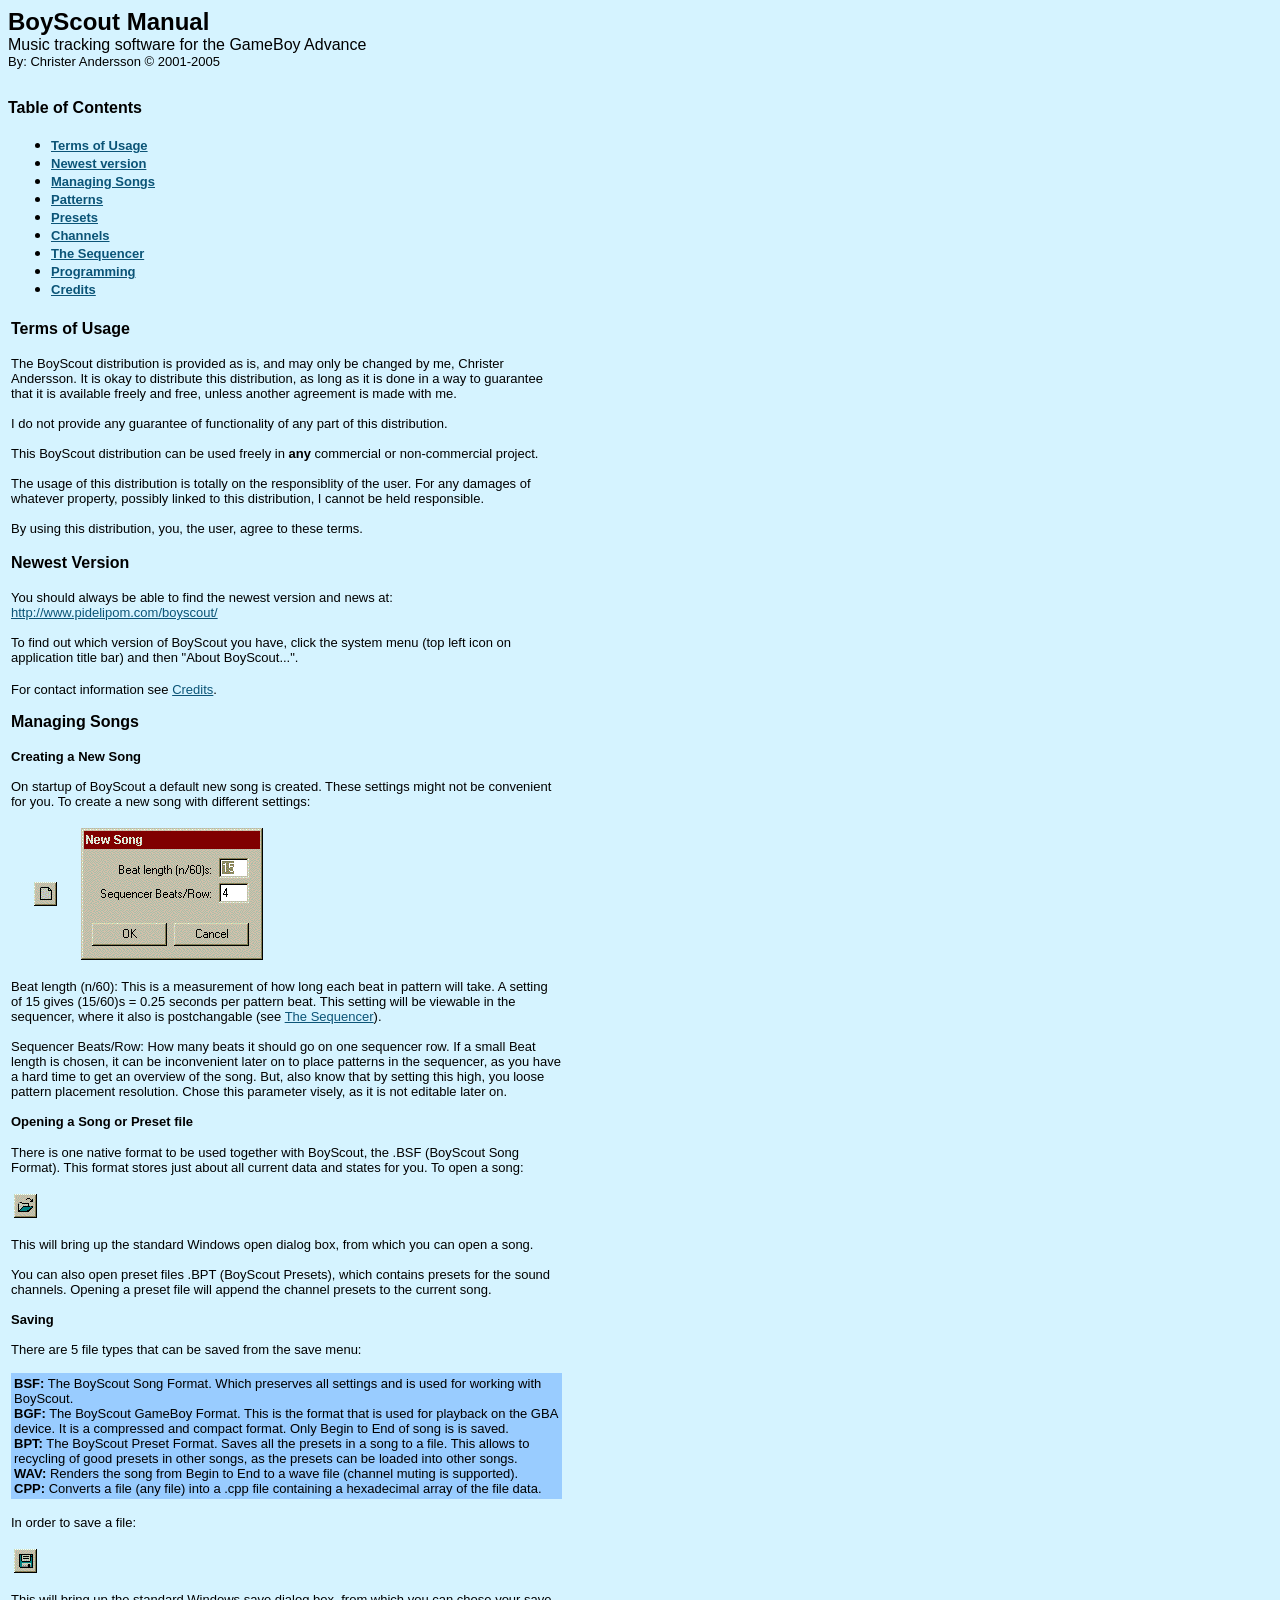
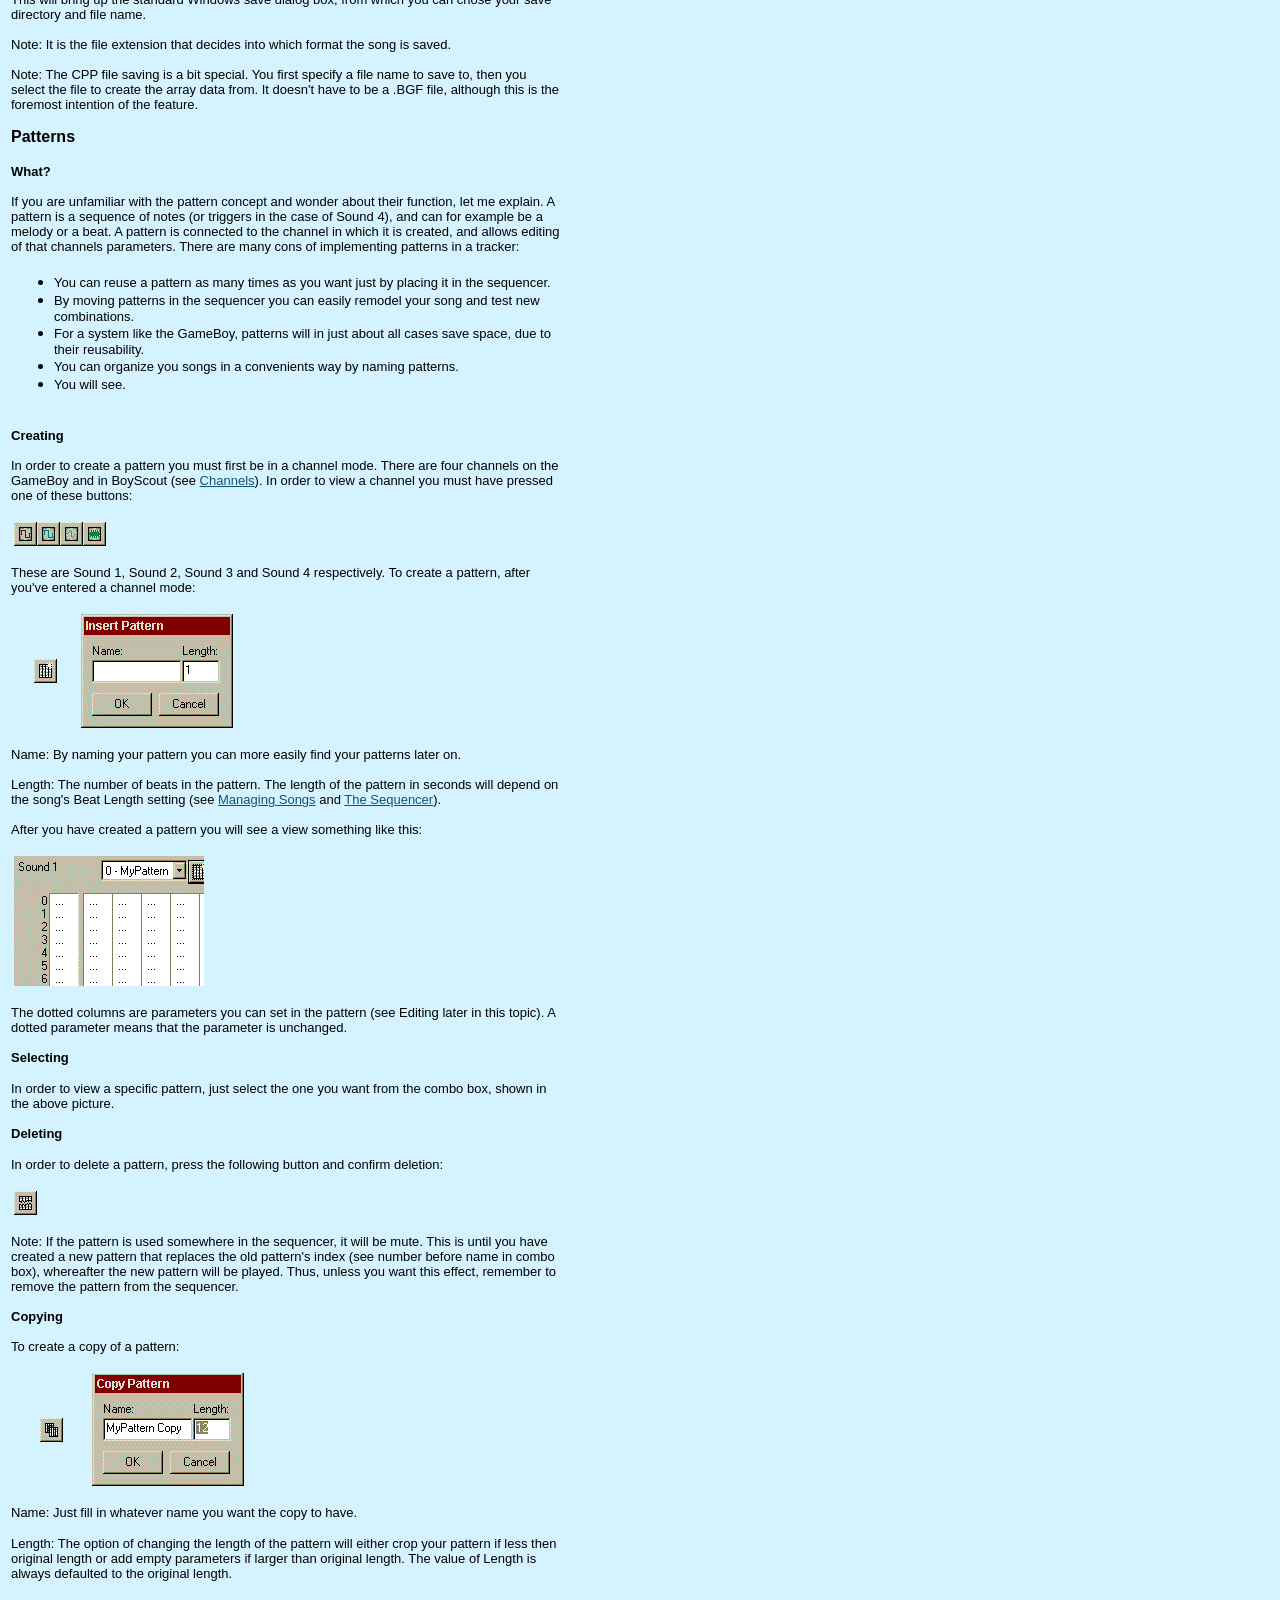
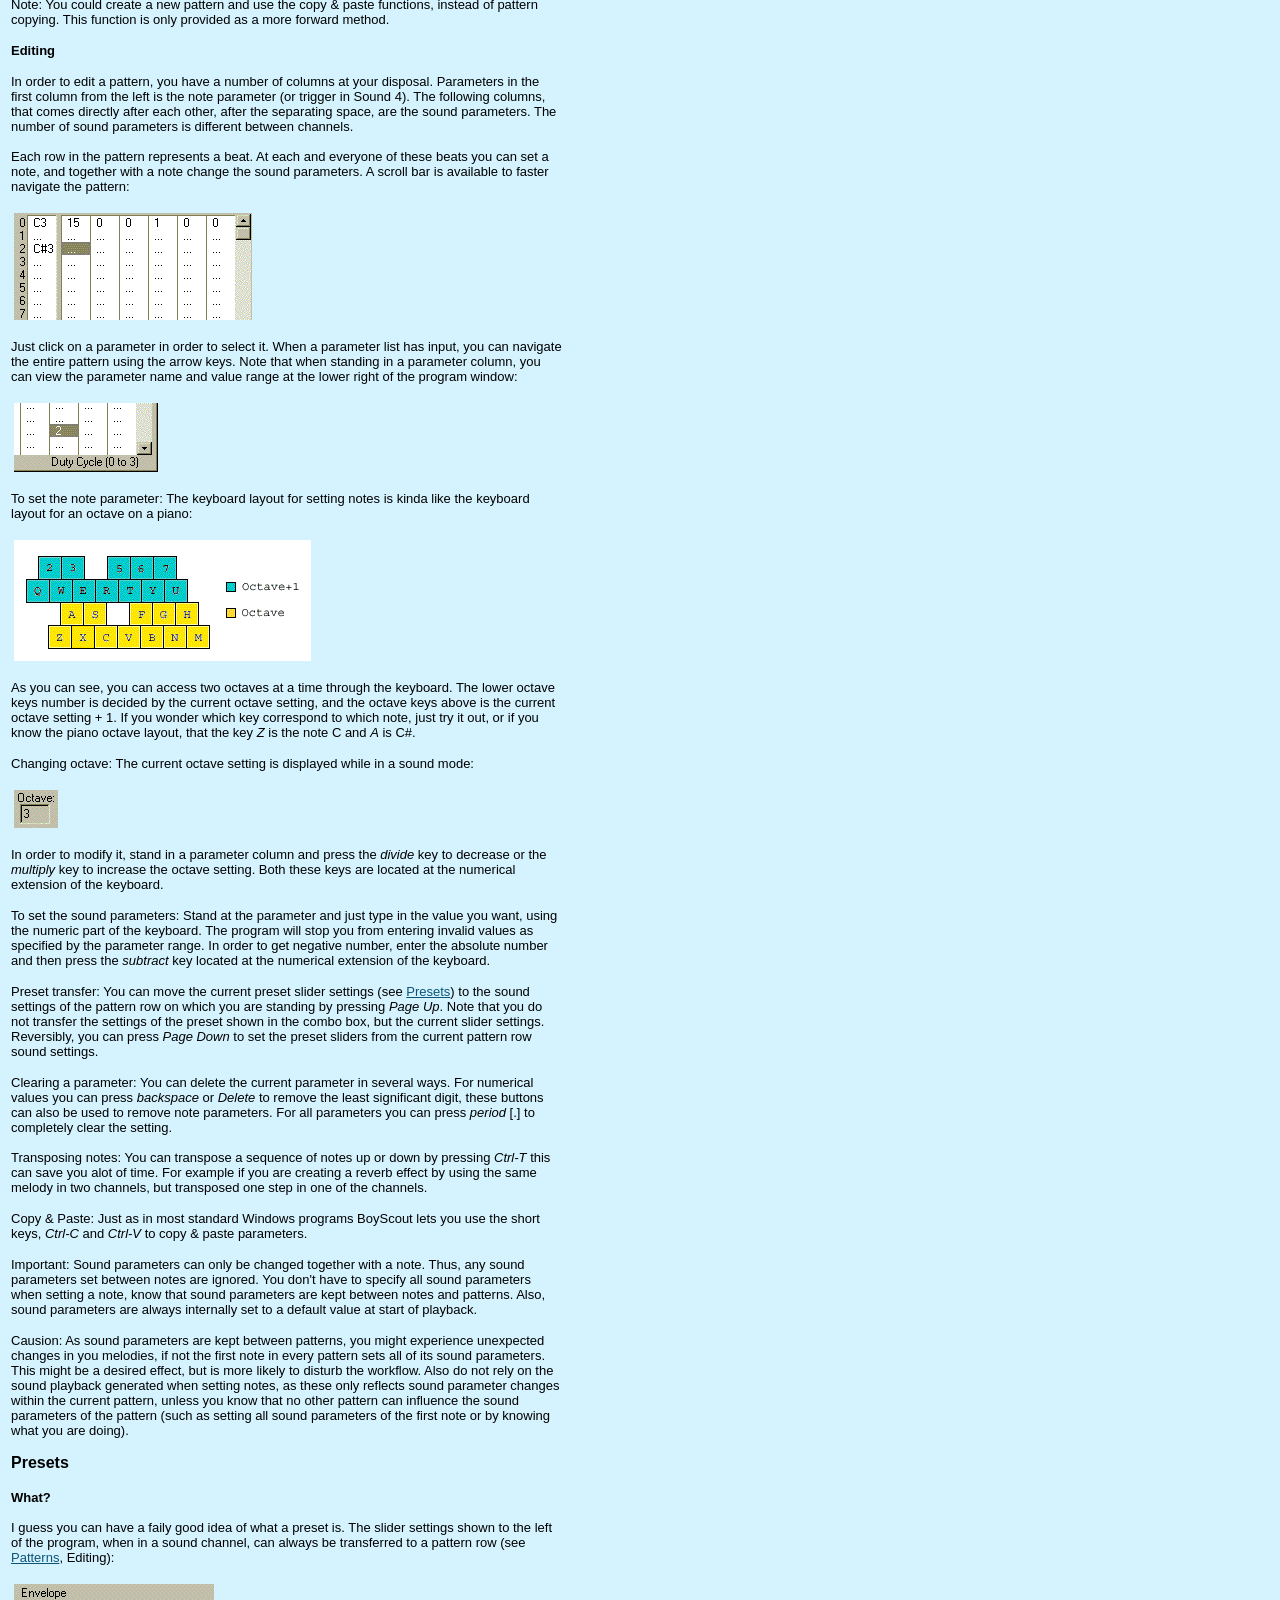
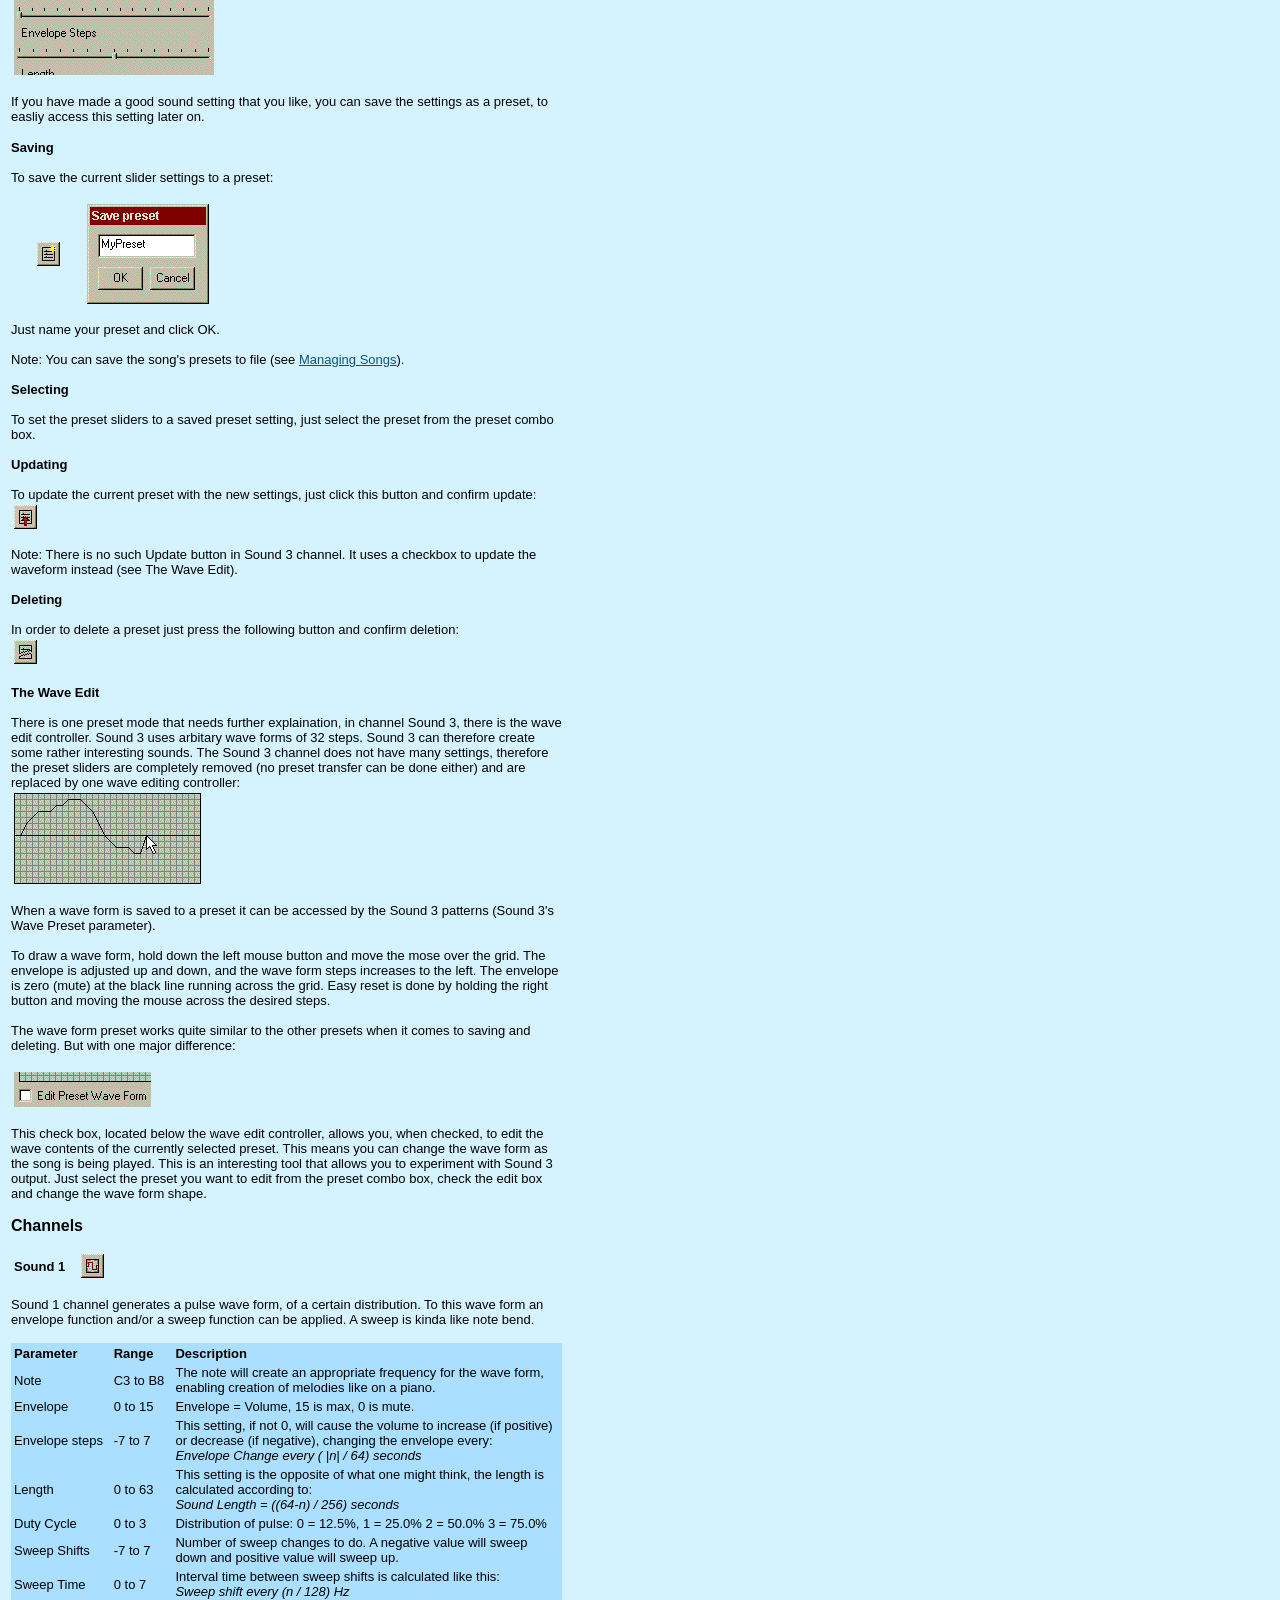
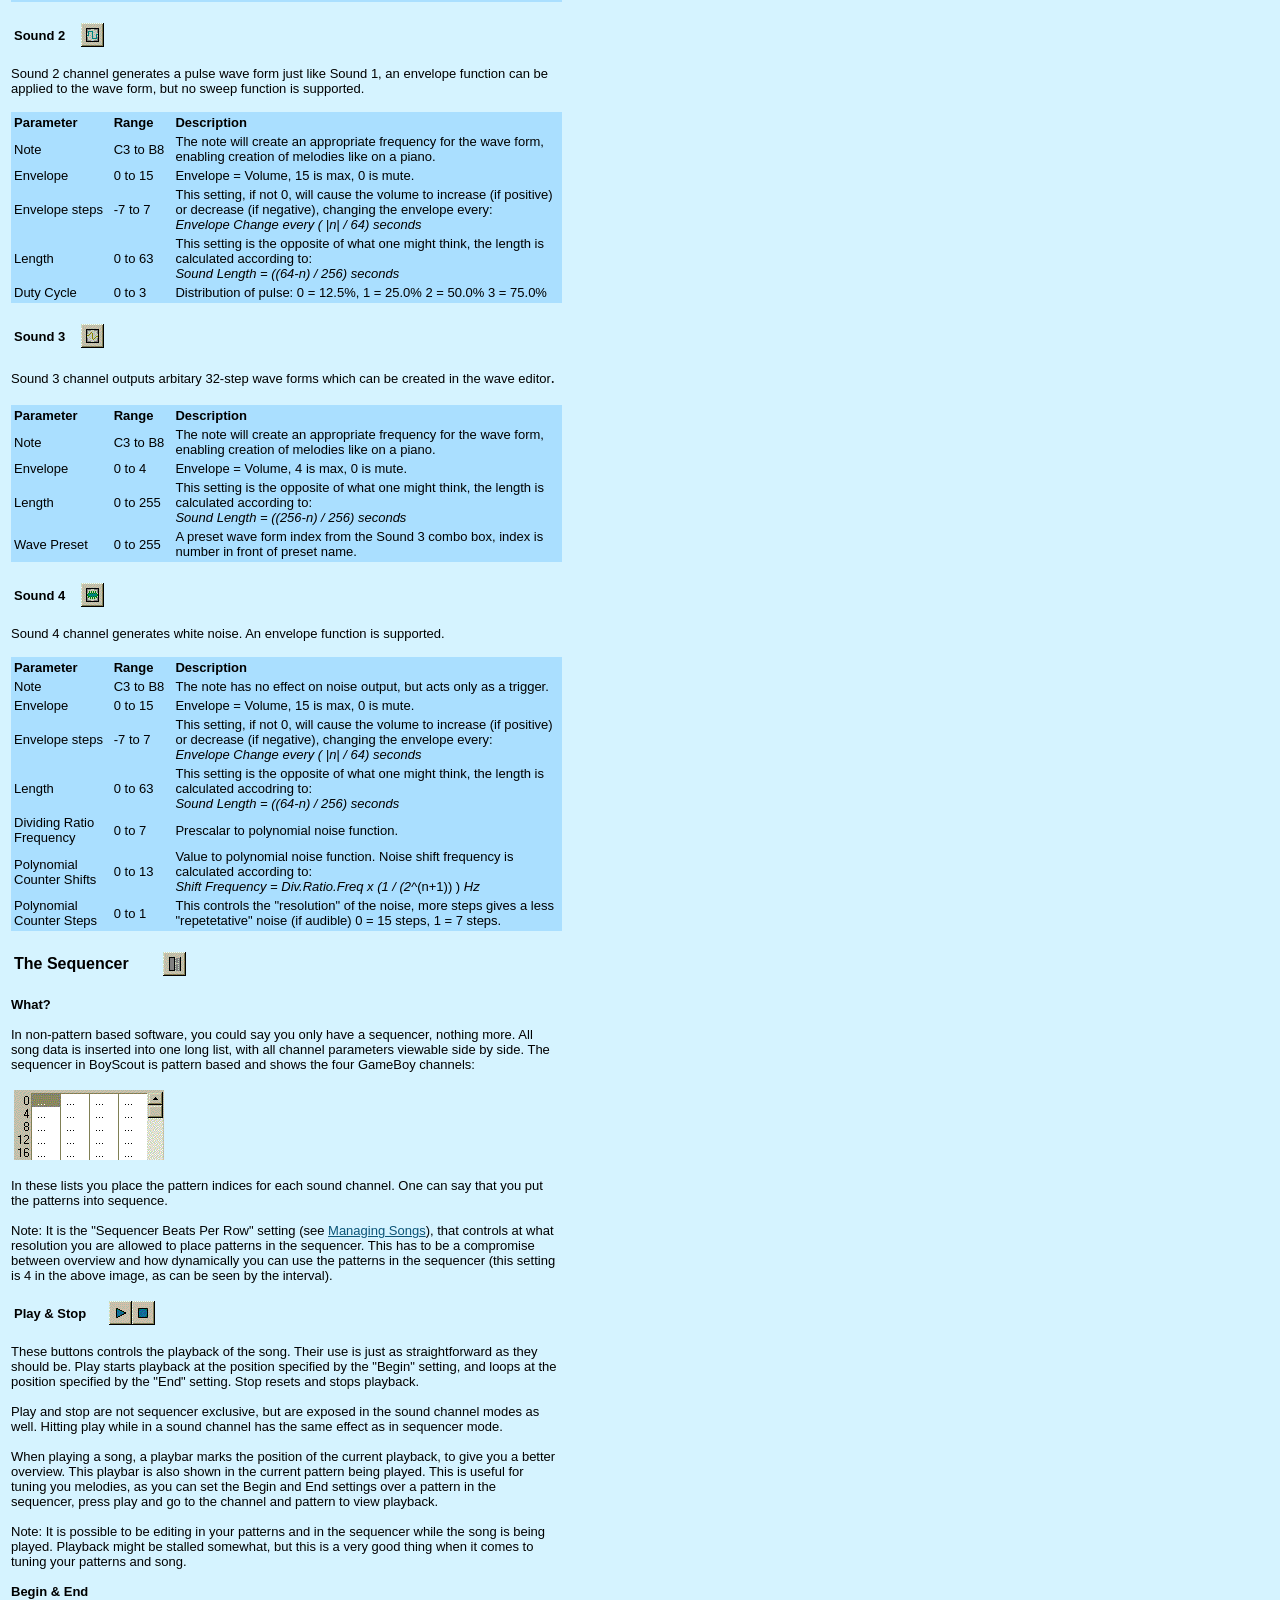
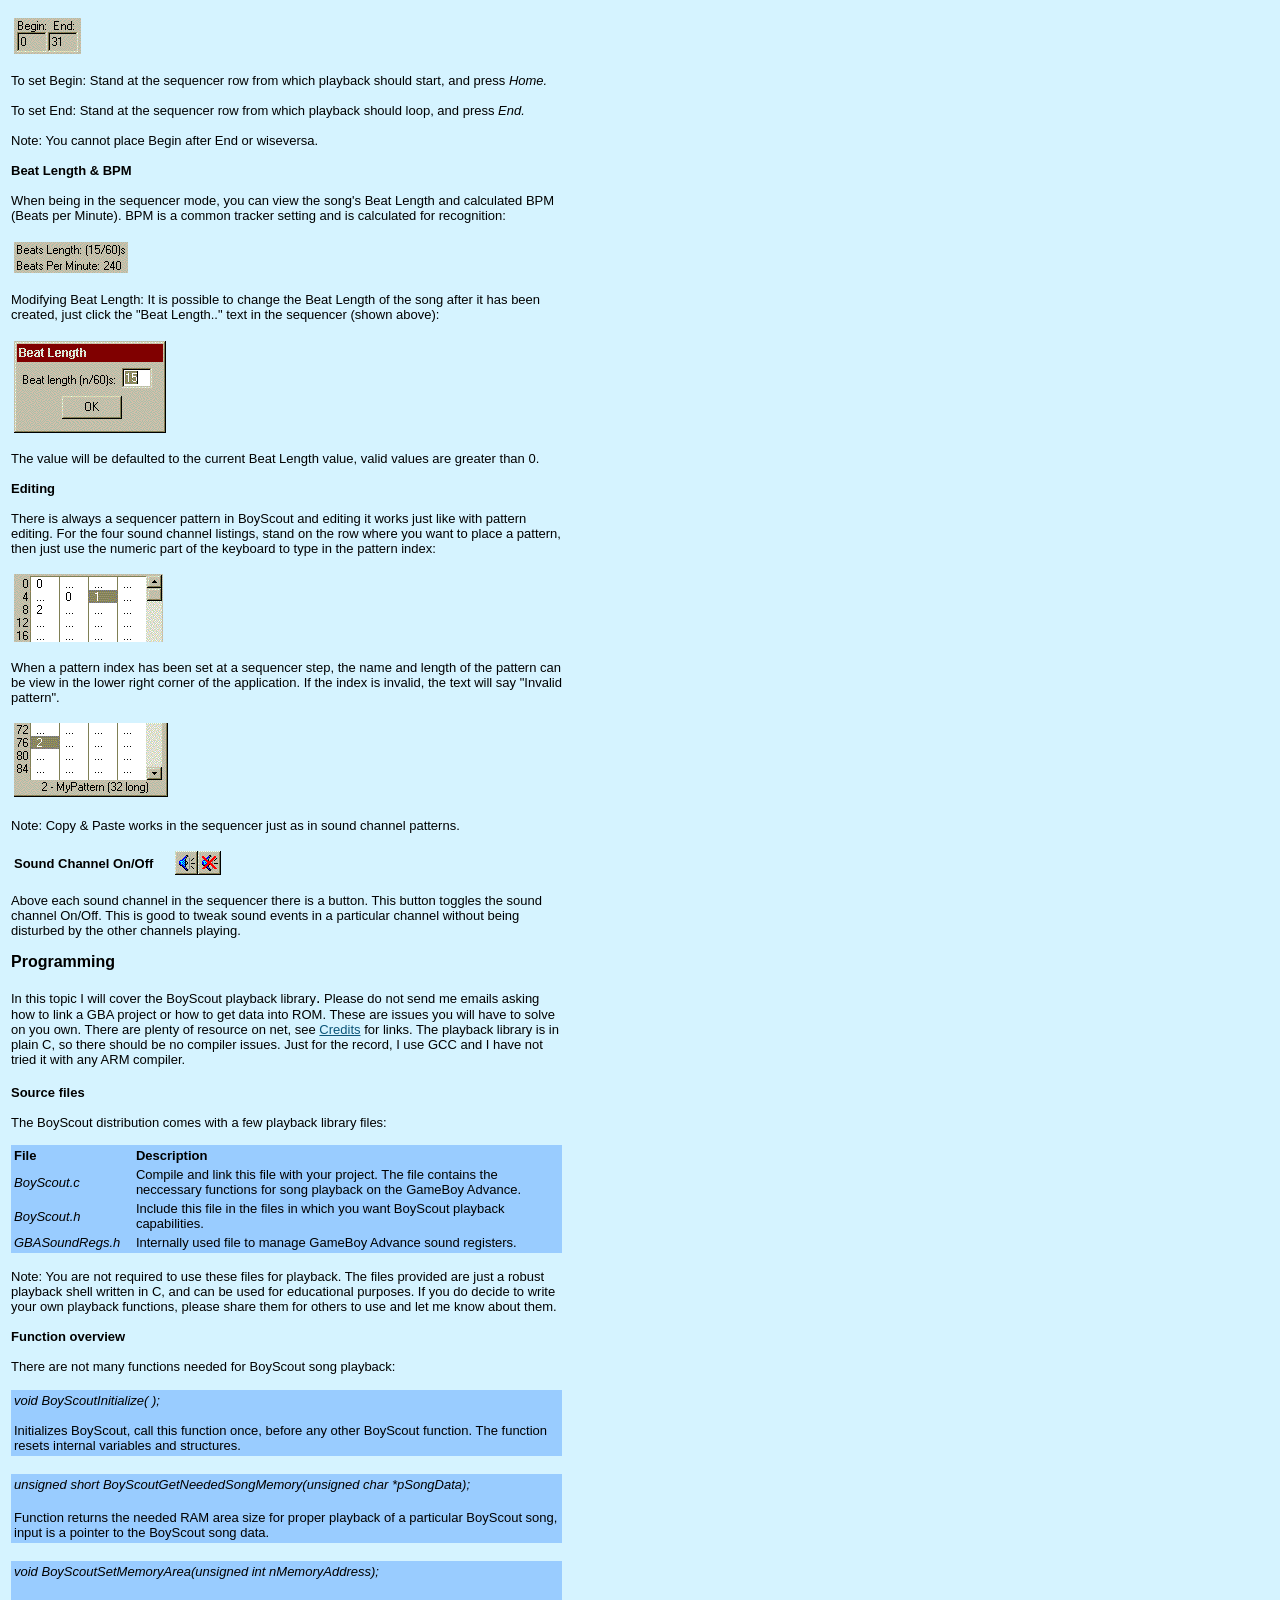
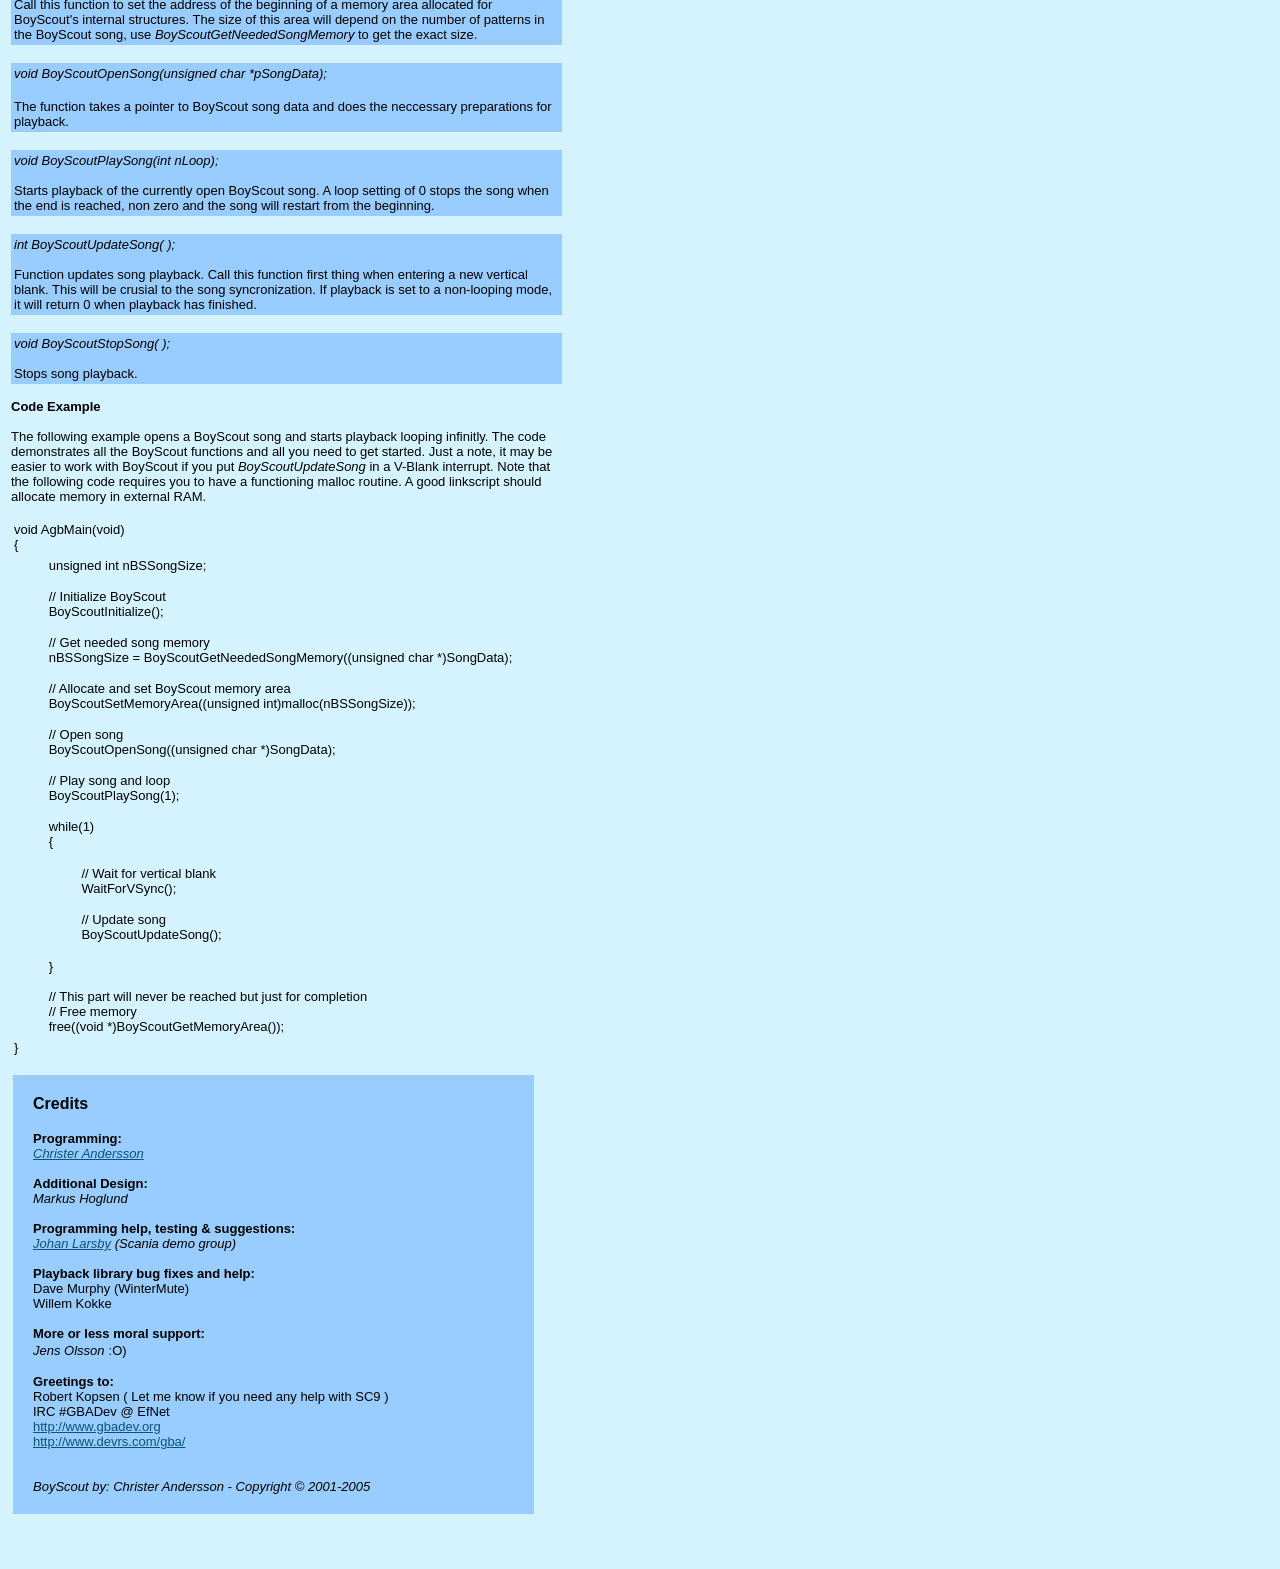
<file: DevTools/BoyScout100/Manual/Manual.htm>
<html>
<head>
<title>BoyScout Manual</title>
<meta http-equiv="Content-Type" content="text/html; charset=iso-8859-1">
</head>

<body bgcolor="#D5F3FF" text="#000000" link="#0B5477" vlink="#397CAE" alink="#0B76B7">
<div align="left"> 
  <p><font face="Arial, Helvetica, sans-serif" size="5"><b>BoyScout Manual</b></font><font face="Arial, Helvetica, sans-serif"><br>
    <font size="3">Music tracking software for the GameBoy Advance</font></font><br>
    <font face="Arial, Helvetica, sans-serif" size="2">By: Christer Andersson 
    &copy; 2001-2005<br>
    <br>
    <br>
    <b><font size="3">Table of Contents<br>
    </font></b></font></p>
  <table width="300" border="0">
    <tr> 
      <td> 
        <ul>
          <li><b><font face="Arial, Helvetica, sans-serif" size="2"><a href="#Terms">Terms 
            of Usage</a></font></b></li>
          <li><font face="Arial, Helvetica, sans-serif" size="2"><b><a href="#Newest">Newest 
            version</a></b></font></li>
          <li><b><font face="Arial, Helvetica, sans-serif" size="2"><a href="#Managing">Managing 
            Songs</a></font></b></li>
          <li><b><font face="Arial, Helvetica, sans-serif" size="2"><a href="#Patterns">Patterns</a></font></b></li>
          <li><b><font face="Arial, Helvetica, sans-serif" size="2"><a href="#Presets">Presets</a></font></b></li>
          <li><b><font face="Arial, Helvetica, sans-serif" size="2"><a href="#Channels">Channels</a></font></b></li>
          <li><b><font face="Arial, Helvetica, sans-serif" size="2"><a href="#Sequencer">The 
            Sequencer</a></font></b></li>
          <li><b><font face="Arial, Helvetica, sans-serif" size="2"><a href="#Programming">Programming</a></font></b></li>
          <li><b><font face="Arial, Helvetica, sans-serif" size="2"><a href="#Credits">Credits</a></font></b></li>
        </ul>
      </td>
    </tr>
  </table>
  <table width="557" border="0">
    <tr>
      <td> 
        <p><b><font face="Arial, Helvetica, sans-serif" size="3"><a name="Terms"></a>Terms 
          of Usage<br>
          </font></b><font face="Arial, Helvetica, sans-serif" size="3"><br>
          <font size="2">The BoyScout distribution is provided as is, and may 
          only be changed by me, Christer Andersson</font></font><font face="Arial, Helvetica, sans-serif" size="2">. 
          It is okay to distribute this distribution, as long as it is done in 
          a way to guarantee that it is available freely and free, unless another 
          agreement is made with me.<br>
          <br>
          I do not provide any guarantee of functionality of any part of this 
          distribution.<br>
          <br>
          This BoyScout distribution can be used freely in <strong>any</strong> commercial or non-commercial project.<br>
          <br>
          The usage of this distribution is totally on the responsiblity of the 
          user. For any damages of whatever property, possibly linked to this 
          distribution, I cannot be held responsible.<br>
          <br>
          By using this distribution, you, the user, agree to these terms.<br>
          </font><b><font face="Arial, Helvetica, sans-serif" size="3"><br>
          <a name="Newest"></a>Newest Version<br>
          <br>
          </font></b><font face="Arial, Helvetica, sans-serif" size="2">You should 
          always be able to find the newest version and news at:<br>
          <a href="http://www.pidelipom.com/boyscout/">http://www.pidelipom.com/boyscout/</a></font><b><font face="Arial, Helvetica, sans-serif" size="2"><br>
          <br>
          </font></b><font face="Arial, Helvetica, sans-serif" size="2">To find 
          out which version of BoyScout you have, click the system menu (top left 
          icon on application title bar) and</font><font size="2"><font face="Arial, Helvetica, sans-serif"> 
          then &quot;About BoyScout...&quot;.</font><b><font face="Arial, Helvetica, sans-serif"><br>
          <br>
          </font></b><font face="Arial, Helvetica, sans-serif">For contact information 
          see <a href="#Credits">Credits</a>.</font><b><font face="Arial, Helvetica, sans-serif"> 
          </font></b></font><b><font face="Arial, Helvetica, sans-serif" size="3"><br>
          </font></b><font face="Arial, Helvetica, sans-serif" size="2"><br>
          </font><b><font face="Arial, Helvetica, sans-serif" size="3"><a name="Managing"></a>Managing 
          Songs<br>
          <br>
          <font size="2">Creating a New Song<br>
          <br>
          </font></font></b><font face="Arial, Helvetica, sans-serif" size="2">On 
          startup of BoyScout a default new song is created. These settings might 
          not be convenient for you. To create a new song with different settings:<br>
          </font> </p>
        <table width="100%" border="0">
          <tr> 
            <td> 
              <div align="center"><font face="Arial, Helvetica, sans-serif" size="2"><b><img src="gfx/newbutton.gif" width="23" height="24"></b></font></div>
            </td>
            <td><font face="Arial, Helvetica, sans-serif" size="2"><b><img src="gfx/newsong.gif" width="182" height="132"></b></font></td>
          </tr>
        </table>
        <p><font face="Arial, Helvetica, sans-serif" size="2">Beat length (n/60): 
          This is a measurement of how long each beat in pattern will take. A 
          setting of 15 gives (15/60)s = 0.25 seconds per pattern beat. This setting 
          will be viewable in the sequencer, where it also is postchangable (see 
          <a href="#Sequencer">The Sequencer</a>).</font><b><font face="Arial, Helvetica, sans-serif" size="2"><br>
          <br>
          </font></b><font face="Arial, Helvetica, sans-serif" size="2">Sequencer 
          Beats/Row: How many beats it should go on one sequencer row. If a small 
          Beat length is chosen, it can be inconvenient later on to place patterns 
          in the sequencer, as you have a hard time to get an overview of the 
          song. But, also know that by setting this high, you loose pattern placement 
          resolution. Chose this parameter visely, as it is not editable later 
          on.</font><b><font face="Arial, Helvetica, sans-serif" size="2"> <br>
          <br>
          Opening a Song or Preset file<br>
          </font></b></p>
        <p><font face="Arial, Helvetica, sans-serif" size="2">There is one native 
          format to be used together with BoyScout, the .BSF (BoyScout Song Format). 
          This format stores just about all current data and states for you. To 
          open a song:</font></p>
        <table width="100%" border="0">
          <tr>
            <td><img src="gfx/openbutton.gif" width="23" height="24"></td>
            <td>&nbsp;</td>
          </tr>
        </table>
        <p><font face="Arial, Helvetica, sans-serif" size="2">This will bring 
          up the standard Windows open dialog box, from which you can open a song.<br>
          <br>
          You can also open preset files .BPT (BoyScout Presets), which contains 
          presets for the sound channels. Opening a preset file will append the 
          channel presets to the current song.<br>
          </font><b><font face="Arial, Helvetica, sans-serif" size="2"> <br>
          Saving<br>
          <br>
          </font></b><font face="Arial, Helvetica, sans-serif" size="2">There 
          are 5 file types that can be saved from the save menu:</font></p>
        <table width="100%" bgcolor="#99CCFF">
          <tr>
            <td> 
              <p><font face="Arial, Helvetica, sans-serif" size="2"><b>BSF:</b> 
                The BoyScout Song Format. Which preserves all settings and is 
                used for working with BoyScout.<br>
                <b>BGF:</b> The BoyScout GameBoy Format. This is the format that 
                is used for playback on the GBA device. It is a compressed and 
                compact format. Only Begin to End of song is is saved.<br>
                <b>BPT:</b> The BoyScout Preset Format. Saves all the presets 
                in a song to a file. This allows to recycling of good presets 
                in other songs, as the presets can be loaded into other songs.<br>
                <b>WAV:</b> Renders the song from Begin to End to a wave file 
                (channel muting is supported).<br>
                <b>CPP:</b> Converts a file (any file) into a .cpp file containing 
                a hexadecimal array of the file data.</font></p>
              </td>
          </tr>
        </table>
        <p><font face="Arial, Helvetica, sans-serif" size="2">In order to save 
          a file:<br>
          </font></p>
        <table width="100%" border="0">
          <tr>
            <td><img src="gfx/savebutton.gif" width="23" height="24"></td>
            <td>&nbsp;</td>
          </tr>
        </table>
        <p><font face="Arial, Helvetica, sans-serif" size="3"><font size="2">This 
          will bring up the standard Windows save dialog box, from which you can 
          chose your save directory and file name.<br>
          <br>
          Note: It is the file extension </font> <font size="2">that decides into 
          which format the song is saved.<br>
          <br>
          Note: The CPP file saving is a bit special. You first specify a file 
          name to save to, then you select the file to create the array data from. 
          It doesn't have to be a .BGF file, although this is the foremost intention 
          of the feature.<br>
          </font></font></p>
        <p><b><font face="Arial, Helvetica, sans-serif" size="3"><a name="Patterns"></a>Patterns<br>
          <br>
          <font size="2">What?<br>
          <br>
          </font></font></b><font face="Arial, Helvetica, sans-serif" size="2">If 
          you are unfamiliar with the pattern concept and wonder about their function, 
          let me explain. A pattern is a sequence of notes (or triggers in the 
          case of Sound 4), and can for example be a melody or a beat. A pattern 
          is connected to the channel in which it is created, and allows editing 
          of that channels parameters. There are many cons of implementing patterns 
          in a tracker:<br>
          </font></p>
        <table width="100%" border="0">
          <tr> 
            <td> 
              <ul>
                <li><font face="Arial, Helvetica, sans-serif" size="2">You can 
                  reuse a pattern as many times as you want just by placing it 
                  in the sequencer.</font></li>
                <li><font face="Arial, Helvetica, sans-serif" size="2">By moving 
                  patterns in the sequencer you can easily remodel your song and 
                  test new combinations.</font></li>
                <li><font face="Arial, Helvetica, sans-serif" size="2">For a system 
                  like the GameBoy, patterns will in just about all cases save 
                  space, due to their reusability.</font></li>
                <li><font face="Arial, Helvetica, sans-serif" size="2">You can 
                  organize you songs in a convenients way by naming patterns.</font></li>
                <li><font face="Arial, Helvetica, sans-serif" size="2">You will 
                  see.</font></li>
              </ul>
            </td>
          </tr>
        </table>
        <p><b><font face="Arial, Helvetica, sans-serif" size="2">Creating<br>
          <br>
          </font></b><font face="Arial, Helvetica, sans-serif" size="2">In order 
          to create a pattern you must first be in a channel mode. There are four 
          channels on the GameBoy and in BoyScout (see <a href="#Channels">Channels</a>). 
          In order to view a channel you must have pressed one of these buttons:</font></p>
        <table width="100%" border="0">
          <tr>
            <td><img src="gfx/snd1button.gif" width="23" height="24"><img src="gfx/snd2button.gif" width="23" height="24"><img src="gfx/snd3button.gif" width="23" height="24"><img src="gfx/snd4button.gif" width="23" height="24"></td>
          </tr>
        </table>
        <p><font face="Arial, Helvetica, sans-serif" size="3"><font size="2">These 
          are Sound 1, Sound 2, Sound 3 and Sound 4 respectively. To create a 
          pattern, after you've entered a channel mode</font><font size="2">:</font></font></p>
        <table width="100%" border="0">
          <tr>
            <td width="12%">
              <div align="center"><img src="gfx/newpatternbutton.gif" width="23" height="24"></div>
            </td>
            <td width="88%"><img src="gfx/insertpattern.gif" width="152" height="114"></td>
          </tr>
        </table>
        <p><font face="Arial, Helvetica, sans-serif" size="2">Name: By naming 
          your pattern you can more easily find your patterns later on.<br>
          <br>
          Length: The number of beats in the pattern. The length of the pattern 
          in seconds will depend on the song's Beat Length setting (see <a href="#Managing">Managing 
          Songs</a> and <a href="#Sequencer">The Sequencer</a>).</font><b><font face="Arial, Helvetica, sans-serif" size="2"><br>
          <br>
          </font></b><font face="Arial, Helvetica, sans-serif" size="2">After 
          you have created a pattern you will see a view something like this:<br>
          </font></p>
        <table width="100%" border="0">
          <tr>
            <td><img src="gfx/newpatternview.gif" width="190" height="130"></td>
          </tr>
        </table>
        <p><font face="Arial, Helvetica, sans-serif" size="2">The dotted columns 
          are parameters you can set in the pattern (see Editing later in this 
          topic). A dotted parameter means that the parameter is unchanged.</font><b><font face="Arial, Helvetica, sans-serif" size="2"><br>
          <br>
          Selecting<br>
          </font></b></p>
        <p><font face="Arial, Helvetica, sans-serif" size="2">In order to view 
          a specific pattern, just select the one you want from the combo box, 
          shown in the above picture.<br>
          </font><b><font face="Arial, Helvetica, sans-serif" size="2"><br>
          Deleting</font></b></p>
        <p><font face="Arial, Helvetica, sans-serif" size="3"><font size="2">In 
          order to dele</font><font size="2">te a pattern, press the following 
          button and confirm deletion:</font></font></p>
        <table width="100%" border="0">
          <tr>
            <td><img src="gfx/deletepatternbutton.gif" width="23" height="24"></td>
          </tr>
        </table>
        <p><font face="Arial, Helvetica, sans-serif" size="2">Note: If the pattern 
          is used somewhere in the sequencer, it will be mute. This is until you 
          have created a new pattern that replaces the old pattern's index (see 
          number before name in combo box), whereafter the new pattern will be 
          played. Thus, unless you want this effect, remember to remove the pattern 
          from the sequencer.</font><b><font face="Arial, Helvetica, sans-serif" size="2"><br>
          <br>
          Copying<br>
          <br>
          </font></b><font face="Arial, Helvetica, sans-serif" size="2">To create 
          a copy of a pattern:</font></p>
        <table width="100%" border="0">
          <tr>
            <td width="14%"> 
              <div align="center"><b><font face="Arial, Helvetica, sans-serif" size="2"><img src="gfx/copypatternbutton.gif" width="23" height="24"></font></b></div>
            </td>
            <td width="86%"><img src="gfx/copypatternbox.gif" width="152" height="113"></td>
          </tr>
        </table>
        <p><font face="Arial, Helvetica, sans-serif" size="2">Name: Just fill 
          in whatever name you want the copy to have.</font></p>
        <p><font face="Arial, Helvetica, sans-serif" size="2">Length: The option 
          of changing the length of the pattern will either crop your pattern 
          if less then original length or add empty parameters if larger than 
          original length. The value of Length is always defaulted to the original 
          length.</font></p>
        <p><font face="Arial, Helvetica, sans-serif" size="2">Note: You could 
          create a new pattern and use the copy &amp; paste functions, instead 
          of pattern copying. This function is only provided as a more forward 
          method.</font><b><font face="Arial, Helvetica, sans-serif" size="2"><br>
          </font></b></p>
        <p><b><font face="Arial, Helvetica, sans-serif" size="2">Editing<br>
          </font></b></p>
        <p><font face="Arial, Helvetica, sans-serif" size="2">In order to edit 
          a pattern, you have a number of columns at your disposal. Parameters 
          in the first column from the left is the note parameter (or trigger 
          in Sound 4). The following columns, that comes directly after each other, 
          after the separating space, are the sound parameters. The number of 
          sound parameters is different between channels.<br>
          <br>
          Each row in the pattern represents a beat. At each and everyone of these 
          beats you can set a note, and together with a note change the sound 
          parameters. A scroll bar is available to faster navigate the pattern:</font><b><font face="Arial, Helvetica, sans-serif" size="2"><br>
          </font></b></p>
        <table width="100%" border="0">
          <tr>
            <td><img src="gfx/patternediting.gif" width="238" height="107"></td>
          </tr>
        </table>
        <p><font face="Arial, Helvetica, sans-serif" size="2">Just click on a 
          parameter in order to select it. When a parameter list has input, you 
          can navigate the entire pattern using the arrow keys. Note that when 
          standing in a parameter column, you can view the parameter name and 
          value range at the lower right of the program window:<br>
          </font></p>
        <table width="100%" border="0">
          <tr>
            <td><img src="gfx/patterncorner.gif" width="144" height="69"></td>
          </tr>
        </table>
        <p><font face="Arial, Helvetica, sans-serif" size="2"> </font><font face="Arial, Helvetica, sans-serif" size="2">To 
          set the note parameter: The keyboard layout for setting notes is kinda 
          like the keyboard layout for an octave on a piano:</font></p>
        <table width="100%" border="0">
          <tr>
            <td><img src="gfx/notekeys.gif" width="297" height="121"></td>
          </tr>
        </table>
        <p><font face="Arial, Helvetica, sans-serif" size="2">As you can see, 
          you can access two octaves at a time through the keyboard. The lower 
          octave keys number is decided by the current octave setting, and the 
          octave keys above is the current octave setting + 1. If you wonder which 
          key correspond to which note, just try it out, or if you know the piano 
          octave layout, that the key <i>Z</i> is the note C and <i>A</i> is C#.</font></p>
        <p><font face="Arial, Helvetica, sans-serif" size="2">Changing octave: 
          The current octave setting is displayed while in a sound mode:</font></p>
        <table width="100%" border="0">
          <tr> 
            <td><img src="gfx/octavesetting.gif" width="44" height="38"></td>
          </tr>
        </table>
        <p><font face="Arial, Helvetica, sans-serif" size="2">In order to modify 
          it, stand in a parameter column and press the <i>divide</i> key to decrease 
          or the <i>multiply</i> key to increase the octave setting. Both these 
          keys are located at the numerical extension of the keyboard. </font></p>
        <p><font face="Arial, Helvetica, sans-serif" size="2">To set the sound 
          parameters: Stand at the parameter and just type in the value you want, 
          using the numeric part of the keyboard. The program will stop you from 
          entering invalid values as specified by the parameter range. In order 
          to get negative number, enter the absolute number and then press the 
          <i>subtract</i> key located at the numerical extension of the keyboard.</font></p>
        <p><font face="Arial, Helvetica, sans-serif" size="2">Preset transfer: 
          You can move the current preset slider settings (see <a href="#Presets">Presets</a>) 
          to the sound settings of the pattern row on which you are standing by 
          pressing <i>Page Up</i>. Note that you do not transfer the settings 
          of the preset shown in the combo box, but the current slider settings. 
          Reversibly, you can press <i>Page Down</i> to set the preset sliders 
          from the current pattern row sound settings. </font></p>
        <p><font face="Arial, Helvetica, sans-serif" size="2">Clearing a parameter: 
          You can delete the current parameter in several ways. For numerical 
          values you can press <i>backspace</i> or <i>Delete</i> to remove the 
          least significant digit, these buttons can also be used to remove note 
          parameters. For all parameters you can press <i>period</i> [.] to completely 
          clear the setting.<br>
          <br>
          Transposing notes: You can transpose a sequence of notes up or down 
          by pressing <i>Ctrl-T</i> this can save you alot of time. For example 
          if you are creating a reverb effect by using the same melody in two 
          channels, but transposed one step in one of the channels.<br>
          </font></p>
        <p><font face="Arial, Helvetica, sans-serif" size="2">Copy &amp; Paste: 
          Just as in most standard Windows programs BoyScout lets you use the 
          short keys, <i>Ctrl-C</i> and <i>Ctrl-V</i> to copy &amp; paste parameters.</font></p>
        <p><font face="Arial, Helvetica, sans-serif" size="2">Important: Sound 
          parameters can only be changed together with a note. Thus, any sound 
          parameters set between notes are ignored. You don't have to specify 
          all sound parameters when setting a note, know that sound parameters 
          are kept between notes and patterns. Also, sound parameters are always 
          internally set to a default value at start of playback.</font></p>
        <p><font face="Arial, Helvetica, sans-serif" size="2">Causion: As sound 
          parameters are kept between patterns, you might experience unexpected 
          changes in you melodies, if not the first note in every pattern sets 
          all of its sound parameters. This might be a desired effect, but is 
          more likely to disturb the workflow. Also do not rely on the sound playback 
          generated when setting notes, as these only reflects sound parameter 
          changes within the current pattern, unless you know that no other pattern 
          can influence the sound parameters of the pattern (such as setting all 
          sound parameters of the first note or by knowing what you are doing).</font><b><font face="Arial, Helvetica, sans-serif" size="2"><br>
          </font></b></p>
        <p><b><font face="Arial, Helvetica, sans-serif" size="3"><a name="Presets"></a>Presets<br>
          <br>
          <font size="2">What?<br>
          <br>
          </font></font></b><font face="Arial, Helvetica, sans-serif" size="2"> 
          I guess you can have a faily good idea of what a preset is. The slider 
          settings shown to the left of the program, when in a sound channel, 
          can always be transferred to a pattern row (see <a href="#Patterns">Patterns</a>, 
          Editing):<br>
          </font></p>
        <table width="100%" border="0">
          <tr>
            <td><img src="gfx/presetsliders.gif" width="200" height="91"></td>
          </tr>
        </table>
        <p><font face="Arial, Helvetica, sans-serif" size="2">If you have made 
          a good sound setting that you like, you can save the settings as a preset, 
          to easliy access </font><font face="Arial, Helvetica, sans-serif" size="2">this 
          setting later on.</font><b><font face="Arial, Helvetica, sans-serif" size="2"><br>
          </font></b></p>
        <p><b><font face="Arial, Helvetica, sans-serif" size="2">Saving<br>
          <br>
          </font></b><font face="Arial, Helvetica, sans-serif" size="2">To save 
          the current slider settings to a preset:</font><b><font face="Arial, Helvetica, sans-serif" size="2"> 
          <br>
          </font></b></p>
        <table width="100%" border="0">
          <tr>
            <td width="13%"> 
              <div align="center"><b><font face="Arial, Helvetica, sans-serif" size="2"><img src="gfx/savepreset.gif" width="23" height="24"></font></b></div>
            </td>
            <td width="87%"><img src="gfx/savepresetbox.gif" width="122" height="100"></td>
          </tr>
        </table>
        <font face="Arial, Helvetica, sans-serif" size="2"><br>
        Just name your preset and click OK. <br>
        <br>
        Note: You can save the song's presets to file (see <a href="#Managing">Managing 
        Songs</a>).<br>
        <b><br>
        Selecting<br>
        </b><br>
        To set the preset sliders to a saved preset setting, just select the preset 
        from the preset combo box.<br>
        <br>
        <b><font face="Arial, Helvetica, sans-serif" size="2">Updating<br>
        <br>
        </font></b><font face="Arial, Helvetica, sans-serif" size="2">To update 
        the current preset with the new settings, just click this button and confirm 
        update: <br>
        </font> </font>
        <table width="100%">
          <tr> 
            <td><img src="gfx/updatepreset.gif" width="23" height="24"></td>
          </tr>
        </table>
        <font face="Arial, Helvetica, sans-serif" size="2"> <br>
        Note: There is no such Update button in Sound 3 channel. It uses a checkbox 
        to update the waveform instead (see The Wave Edit).<br>
        <br>
        </font><b><font face="Arial, Helvetica, sans-serif" size="2">Deleting<br>
        <br>
        </font></b><font face="Arial, Helvetica, sans-serif" size="2">In order 
        to delete a preset just press the following button and confirm deletion:</font><b><font face="Arial, Helvetica, sans-serif" size="2"><br>
        </font></b>
<table width="100%" border="0">
          <tr>
            <td><img src="gfx/deletepreset.gif" width="23" height="24"></td>
          </tr>
        </table>
        <br>
        <b><font face="Arial, Helvetica, sans-serif" size="2">The Wave Edit<br>
        <br>
        </font></b><font face="Arial, Helvetica, sans-serif" size="2">There is 
        one preset mode that needs further explaination, in channel Sound 3, there 
        is the wave edit controller. Sound 3 uses arbitary wave forms of 32 steps. 
        Sound 3 can therefore create some rather interesting sounds. The Sound 
        3 channel does not have many settings, therefore the preset sliders are 
        completely removed (no preset transfer can be done either) and are replaced 
        by one wave editing controller:<br>
        </font>
<table width="100%" border="0">
          <tr>
            <td><img src="gfx/wavedit.gif" width="187" height="91"></td>
          </tr>
        </table>
        <p><font face="Arial, Helvetica, sans-serif" size="2">When a wave form 
          is saved to a preset it can be accessed by the Sound 3 patterns (Sound 
          3's Wave Preset parameter).</font><b><font face="Arial, Helvetica, sans-serif" size="2"><br>
          </font></b><font face="Arial, Helvetica, sans-serif" size="2"><br>
          To draw a wave form, hold down the left mouse button and move the mose 
          over the grid. The envelope is adjusted up and down, and the wave form 
          steps increases to the left. The envelope is zero (mute) at the black 
          line running across the grid.</font><b><font face="Arial, Helvetica, sans-serif" size="2"> 
          </font></b><font face="Arial, Helvetica, sans-serif" size="2">Easy reset 
          is done by holding the right button and moving the mouse across the 
          desired steps.</font><b><font face="Arial, Helvetica, sans-serif" size="2"><br>
          <br>
          </font></b><font face="Arial, Helvetica, sans-serif" size="2">The wave 
          form preset works quite similar to the other presets when it comes to 
          saving and deleting. But with one major difference:</font></p>
        <table width="550" border="0">
          <tr>
            <td><img src="gfx/editwavecheck.gif" width="137" height="35"></td>
          </tr>
        </table>
        <p><font face="Arial, Helvetica, sans-serif" size="2">This check box, 
          located below the wave edit controller, allows you, when checked, to 
          edit the wave contents of the currently selected preset. This means 
          you can change the wave form as the song is being played. This is an 
          interesting tool that allows you to experiment with Sound 3 output. 
          Just select the preset you want to edit from the preset combo box, check 
          the edit box and change the wave form shape.</font><b><font face="Arial, Helvetica, sans-serif" size="2"><br>
          </font></b> </p>
        <p><b><font face="Arial, Helvetica, sans-serif" size="3"><a name="Channels"></a>Channels</font></b><b><font face="Arial, Helvetica, sans-serif" size="3"><br>
          </font></b></p>
        <table width="100%" border="0">
          <tr>
            <td width="12%"><b><font face="Arial, Helvetica, sans-serif" size="2">Sound 
              1 </font></b></td>
            <td width="88%"><b><font face="Arial, Helvetica, sans-serif" size="2"><img src="gfx/snd1button.gif" width="23" height="24"></font></b></td>
          </tr>
        </table>
        <p><font face="Arial, Helvetica, sans-serif" size="2">Sound 1 channel 
          generates a pulse wave form, of a certain distribution. To this wave 
          form an envelope function and/or a sweep function can be applied. A 
          sweep is kinda like note bend.<br>
          </font></p>
        <table width="100%" border="0" bgcolor="#AADFFF">
          <tr> 
            <td width="18%"><font face="Arial, Helvetica, sans-serif" size="2"><b>Parameter</b></font></td>
            <td width="11%"><font face="Arial, Helvetica, sans-serif" size="2"><b>Range</b></font></td>
            <td width="71%"><font face="Arial, Helvetica, sans-serif" size="2"><b>Description</b></font></td>
          </tr>
          <tr> 
            <td width="18%"><font face="Arial, Helvetica, sans-serif" size="2">Note</font></td>
            <td width="11%"><font face="Arial, Helvetica, sans-serif" size="2">C3 
              to B8</font></td>
            <td width="71%"><font face="Arial, Helvetica, sans-serif" size="2">The 
              note will create an appropriate frequency for the wave form, enabling 
              creation of melodies like on a piano.</font></td>
          </tr>
          <tr> 
            <td width="18%"><font face="Arial, Helvetica, sans-serif" size="2">Envelope</font></td>
            <td width="11%"><font face="Arial, Helvetica, sans-serif" size="2">0 
              to 15</font></td>
            <td width="71%"><font face="Arial, Helvetica, sans-serif" size="2">Envelope 
              = Volume, 15 is max, 0 is mute.</font></td>
          </tr>
          <tr> 
            <td width="18%"><font face="Arial, Helvetica, sans-serif" size="2">Envelope 
              steps </font></td>
            <td width="11%"><font face="Arial, Helvetica, sans-serif" size="2">-7 
              to 7</font></td>
            <td width="71%"><font face="Arial, Helvetica, sans-serif" size="2">This 
              setting, if not 0, will cause the volume to increase (if positive) 
              or decrease (if negative), changing the envelope every: <br>
              <i>Envelope Change every ( |n| / 64) seconds</i></font></td>
          </tr>
          <tr> 
            <td width="18%"><font face="Arial, Helvetica, sans-serif" size="2">Length</font></td>
            <td width="11%"><font face="Arial, Helvetica, sans-serif" size="2">0 
              to 63</font></td>
            <td width="71%"><font face="Arial, Helvetica, sans-serif" size="2">This 
              setting is the opposite of what one might think, the length is calculated 
              according to:<br>
              <i>Sound Length = ((64-n) / 256) seconds</i></font></td>
          </tr>
          <tr> 
            <td width="18%"><font face="Arial, Helvetica, sans-serif" size="2">Duty 
              Cycle </font></td>
            <td width="11%"><font face="Arial, Helvetica, sans-serif" size="2">0 
              to 3</font></td>
            <td width="71%"><font face="Arial, Helvetica, sans-serif" size="2">Distribution 
              of pulse: 0 = 12.5%, 1 = 25.0% 2 = 50.0% 3 = 75.0%</font></td>
          </tr>
          <tr> 
            <td width="18%"><font face="Arial, Helvetica, sans-serif" size="2">Sweep 
              Shifts </font></td>
            <td width="11%"><font face="Arial, Helvetica, sans-serif" size="2">-7 
              to 7</font></td>
            <td width="71%"><font face="Arial, Helvetica, sans-serif" size="2">Number 
              of sweep changes to do. A negative value will sweep down and positive 
              value will sweep up.</font></td>
          </tr>
          <tr> 
            <td width="18%"><font face="Arial, Helvetica, sans-serif" size="2">Sweep 
              Time </font></td>
            <td width="11%"><font face="Arial, Helvetica, sans-serif" size="2">0 
              to 7</font></td>
            <td width="71%"><font face="Arial, Helvetica, sans-serif" size="2">Interval 
              time between sweep shifts is calculated like this:<br>
              <i>Sweep shift every (n / 128) Hz</i></font></td>
          </tr>
        </table>
        <br>
        <table width="100%" border="0">
          <tr>
            <td width="12%"><b><font face="Arial, Helvetica, sans-serif" size="2">Sound 
              2</font></b></td>
            <td width="88%"><b><font face="Arial, Helvetica, sans-serif" size="2"><img src="gfx/snd2button.gif" width="23" height="24"></font></b></td>
          </tr>
        </table>
        <p><font face="Arial, Helvetica, sans-serif" size="2">Sound 2 channel 
          generates a pulse wave form just like Sound 1, an envelope function 
          can be applied to </font> <font face="Arial, Helvetica, sans-serif" size="2">the 
          wave form, but no sweep function is supported.<br>
          </font></p>
        <table width="100%" border="0" bgcolor="#AADFFF">
          <tr> 
            <td width="18%"><font face="Arial, Helvetica, sans-serif" size="2"><b>Parameter</b></font></td>
            <td width="11%"><font face="Arial, Helvetica, sans-serif" size="2"><b>Range</b></font></td>
            <td width="71%"><font face="Arial, Helvetica, sans-serif" size="2"><b>Description</b></font></td>
          </tr>
          <tr> 
            <td width="18%"><font face="Arial, Helvetica, sans-serif" size="2">Note</font></td>
            <td width="11%"><font face="Arial, Helvetica, sans-serif" size="2">C3 
              to B8</font></td>
            <td width="71%"><font face="Arial, Helvetica, sans-serif" size="2">The 
              note will create an appropriate frequency for the wave form, enabling 
              creation of melodies like on a piano.</font></td>
          </tr>
          <tr> 
            <td width="18%"><font face="Arial, Helvetica, sans-serif" size="2">Envelope</font></td>
            <td width="11%"><font face="Arial, Helvetica, sans-serif" size="2">0 
              to 15</font></td>
            <td width="71%"><font face="Arial, Helvetica, sans-serif" size="2">Envelope 
              = Volume, 15 is max, 0 is mute.</font></td>
          </tr>
          <tr> 
            <td width="18%"><font face="Arial, Helvetica, sans-serif" size="2">Envelope 
              steps </font></td>
            <td width="11%"><font face="Arial, Helvetica, sans-serif" size="2">-7 
              to 7</font></td>
            <td width="71%"><font face="Arial, Helvetica, sans-serif" size="2">This 
              setting, if not 0, will cause the volume to increase (if positive) 
              or decrease (if negative), changing the envelope every: <br>
              <i>Envelope Change every ( |n| / 64) seconds</i></font></td>
          </tr>
          <tr> 
            <td width="18%"><font face="Arial, Helvetica, sans-serif" size="2">Length</font></td>
            <td width="11%"><font face="Arial, Helvetica, sans-serif" size="2">0 
              to 63</font></td>
            <td width="71%"><font face="Arial, Helvetica, sans-serif" size="2">This 
              setting is the opposite of what one might think, the length is calculated 
              according to:<br>
              <i>Sound Length = ((64-n) / 256) seconds</i></font></td>
          </tr>
          <tr> 
            <td width="18%"><font face="Arial, Helvetica, sans-serif" size="2">Duty 
              Cycle </font></td>
            <td width="11%"><font face="Arial, Helvetica, sans-serif" size="2">0 
              to 3</font></td>
            <td width="71%"><font face="Arial, Helvetica, sans-serif" size="2">Distribution 
              of pulse: 0 = 12.5%, 1 = 25.0% 2 = 50.0% 3 = 75.0%</font></td>
          </tr>
        </table>
        <br>
        <table width="100%" border="0">
          <tr> 
            <td width="12%"><font face="Arial, Helvetica, sans-serif" size="2"><b>Sound 
              3</b></font></td>
            <td width="88%"><font face="Arial, Helvetica, sans-serif" size="2"><b><img src="gfx/snd3button.gif" width="23" height="24"></b></font></td>
          </tr>
        </table>
        <br>
        <font face="Arial, Helvetica, sans-serif" size="2">Sound 3 channel outputs 
        arbitary 32-step wave forms which can be created in the wave editor</font>.<br>
        <br>
        <table width="100%" border="0" bgcolor="#AADFFF">
          <tr> 
            <td width="18%"><font face="Arial, Helvetica, sans-serif" size="2"><b>Parameter</b></font></td>
            <td width="11%"><font face="Arial, Helvetica, sans-serif" size="2"><b>Range</b></font></td>
            <td width="71%"><font face="Arial, Helvetica, sans-serif" size="2"><b>Description</b></font></td>
          </tr>
          <tr> 
            <td width="18%"><font face="Arial, Helvetica, sans-serif" size="2">Note</font></td>
            <td width="11%"><font face="Arial, Helvetica, sans-serif" size="2">C3 
              to B8</font></td>
            <td width="71%"><font face="Arial, Helvetica, sans-serif" size="2">The 
              note will create an appropriate frequency for the wave form, enabling 
              creation of melodies like on a piano.</font></td>
          </tr>
          <tr> 
            <td width="18%"><font face="Arial, Helvetica, sans-serif" size="2">Envelope</font></td>
            <td width="11%"><font face="Arial, Helvetica, sans-serif" size="2">0 
              to 4</font></td>
            <td width="71%"><font face="Arial, Helvetica, sans-serif" size="2">Envelope 
              = Volume, 4 is max, 0 is mute.</font></td>
          </tr>
          <tr> 
            <td width="18%"><font face="Arial, Helvetica, sans-serif" size="2">Length</font></td>
            <td width="11%"><font face="Arial, Helvetica, sans-serif" size="2">0 
              to 255</font></td>
            <td width="71%"><font face="Arial, Helvetica, sans-serif" size="2">This 
              setting is the opposite of what one might think, the length is calculated 
              according to:<br>
              <i>Sound Length = ((256-n) / 256) seconds</i></font></td>
          </tr>
          <tr> 
            <td width="18%"><font face="Arial, Helvetica, sans-serif" size="2">Wave 
              Preset </font></td>
            <td width="11%"><font face="Arial, Helvetica, sans-serif" size="2">0 
              to 255</font></td>
            <td width="71%"><font face="Arial, Helvetica, sans-serif" size="2">A 
              preset wave form index from the Sound 3 combo box, index is number 
              in front of preset name.</font></td>
          </tr>
        </table>
        <br>
        <table width="100%" border="0">
          <tr>
            <td width="12%"><b><font face="Arial, Helvetica, sans-serif" size="2">Sound 
              4</font></b></td>
            <td width="88%"><b><font face="Arial, Helvetica, sans-serif" size="2"><img src="gfx/snd4button.gif" width="23" height="24"></font></b></td>
          </tr>
        </table>
        <p><font face="Arial, Helvetica, sans-serif" size="2">Sound 4 channel 
          generates white noise. An envelope function is supported.</font><br>
        </p>
        <table width="100%" border="0" bgcolor="#AADFFF">
          <tr> 
            <td width="18%"><font face="Arial, Helvetica, sans-serif" size="2"><b>Parameter</b></font></td>
            <td width="11%"><font face="Arial, Helvetica, sans-serif" size="2"><b>Range</b></font></td>
            <td width="71%"><font face="Arial, Helvetica, sans-serif" size="2"><b>Description</b></font></td>
          </tr>
          <tr> 
            <td width="18%"><font face="Arial, Helvetica, sans-serif" size="2">Note</font></td>
            <td width="11%"><font face="Arial, Helvetica, sans-serif" size="2">C3 
              to B8</font></td>
            <td width="71%"><font face="Arial, Helvetica, sans-serif" size="2">The 
              note has no effect on noise output, but acts only as a trigger.</font></td>
          </tr>
          <tr> 
            <td width="18%"><font face="Arial, Helvetica, sans-serif" size="2">Envelope</font></td>
            <td width="11%"><font face="Arial, Helvetica, sans-serif" size="2">0 
              to 15</font></td>
            <td width="71%"><font face="Arial, Helvetica, sans-serif" size="2">Envelope 
              = Volume, 15 is max, 0 is mute.</font></td>
          </tr>
          <tr> 
            <td width="18%"><font face="Arial, Helvetica, sans-serif" size="2">Envelope 
              steps </font></td>
            <td width="11%"><font face="Arial, Helvetica, sans-serif" size="2">-7 
              to 7</font></td>
            <td width="71%"><font face="Arial, Helvetica, sans-serif" size="2">This 
              setting, if not 0, will cause the volume to increase (if positive) 
              or decrease (if negative), changing the envelope every: <br>
              <i>Envelope Change every ( |n| / 64) seconds</i></font></td>
          </tr>
          <tr> 
            <td width="18%"><font face="Arial, Helvetica, sans-serif" size="2">Length</font></td>
            <td width="11%"><font face="Arial, Helvetica, sans-serif" size="2">0 
              to 63</font></td>
            <td width="71%"><font face="Arial, Helvetica, sans-serif" size="2">This 
              setting is the opposite of what one might think, the length is calculated 
              accodring to:<br>
              <i>Sound Length = ((64-n) / 256) seconds</i></font></td>
          </tr>
          <tr> 
            <td width="18%"><font face="Arial, Helvetica, sans-serif" size="2">Dividing 
              Ratio Frequency</font></td>
            <td width="11%"><font face="Arial, Helvetica, sans-serif" size="2">0 
              to 7</font></td>
            <td width="71%"><font face="Arial, Helvetica, sans-serif" size="2">Prescalar 
              to polynomial noise function.</font></td>
          </tr>
          <tr> 
            <td width="18%"><font face="Arial, Helvetica, sans-serif" size="2">Polynomial 
              Counter Shifts</font></td>
            <td width="11%"><font face="Arial, Helvetica, sans-serif" size="2">0 
              to 13</font></td>
            <td width="71%"><font face="Arial, Helvetica, sans-serif" size="2">Value 
              to polynomial noise function. Noise shift frequency is calculated 
              according to:<br>
              <i>Shift Frequency = Div.Ratio.Freq x (1 / (2^</i>(n+1)) )<i> Hz</i></font></td>
          </tr>
          <tr> 
            <td width="18%"><font face="Arial, Helvetica, sans-serif" size="2">Polynomial 
              Counter Steps</font></td>
            <td width="11%"><font face="Arial, Helvetica, sans-serif" size="2">0 
              to 1</font></td>
            <td width="71%"><font face="Arial, Helvetica, sans-serif" size="2">This 
              controls the &quot;resolution&quot; of the noise, more steps gives 
              a less &quot;repetetative&quot; noise (if audible) 0 = 15 steps, 
              1 = 7 steps.</font></td>
          </tr>
        </table>
        <br>
        <table width="100%" border="0">
          <tr>
            <td width="27%"><b><font face="Arial, Helvetica, sans-serif" size="3"><a name="Sequencer"></a>The 
              Sequencer</font></b></td>
            <td width="73%"><img src="gfx/seqbutton.gif" width="23" height="24"></td>
          </tr>
        </table>
        <b><font face="Arial, Helvetica, sans-serif" size="3"><br>
        <font size="2">What?<br>
        </font></font></b><font face="Arial, Helvetica, sans-serif" size="2"><br>
        In non-pattern based software, you could say you only have a sequencer, 
        nothing more. All song data is inserted into one long list, with all channel 
        parameters viewable side by side. The sequencer in BoyScout is pattern 
        based and shows the four GameBoy channels:<br>
        <br>
        </font> 
        <table width="100%" border="0">
          <tr>
            <td><img src="gfx/sequencerview.gif" width="150" height="70"></td>
          </tr>
        </table>
        <font face="Arial, Helvetica, sans-serif" size="3"><font size="2"> <br>
        In these lists you place the pattern indices for each sound channel. One 
        can say that you put the patterns into sequence.<br>
        <br>
        Note: It is the &quot;Sequencer Beats Per Row&quot; setting (see <a href="#Managing">Managing 
        Songs</a>), that controls at what resolution you are allowed to place 
        patterns in the sequencer. This has to be a compromise between overview 
        and how dynamically you can use the patterns in the sequencer (this setting 
        is 4 </font><font face="Arial, Helvetica, sans-serif" size="2"> in the 
        above image, </font><font size="2">as can be seen by the interval).<br>
        </font></font><b><font face="Arial, Helvetica, sans-serif" size="2"><br>
        </font></b> 
        <table width="100%" border="0">
          <tr>
            <td width="17%"><b><font face="Arial, Helvetica, sans-serif" size="2">Play 
              &amp; Stop</font></b></td>
            <td width="83%"><img src="gfx/playbutton.gif" width="23" height="24"><img src="gfx/stopbutton.gif" width="23" height="24"></td>
          </tr>
        </table>
        <p><font face="Arial, Helvetica, sans-serif" size="2">These buttons controls 
          the playback of the song. Their use is just as straightforward as they 
          should be. Play starts playback at the position specified by the &quot;Begin&quot; 
          setting, and loops at the position specified by the &quot;End&quot; 
          setting. Stop resets and stops playback.<br>
          <br>
          Play and stop are not sequencer exclusive, but are exposed in the sound 
          channel modes as well. Hitting play while in a sound channel has the 
          same effect as in sequencer mode.<br>
          <br>
          When playing a song, a playbar marks the position of the current playback, 
          to give you a better overview. This playbar is also shown in the current 
          pattern being played. This is useful for tuning you melodies, as you 
          can set the Begin and End settings over a pattern in the sequencer, 
          press play and go to the channel and pattern to view playback.</font><b><font face="Arial, Helvetica, sans-serif" size="2"><br>
          </font></b><font face="Arial, Helvetica, sans-serif" size="2"><br>
          Note: It is possible to be editing in your patterns and in the sequencer 
          while the song is being played. Playback might be stalled somewhat, 
          but this is a very good thing when it comes to tuning your patterns 
          and song.</font><b><font face="Arial, Helvetica, sans-serif" size="2"><br>
          <br>
          Begin &amp; End<br>
          </font></b></p>
        <table width="100%" border="0">
          <tr>
            <td><img src="gfx/beginend.gif" width="67" height="36"></td>
          </tr>
        </table>
        <p><font face="Arial, Helvetica, sans-serif" size="2">To set Begin: Stand 
          at the sequencer row from which playback should start, and press <i>Home.</i></font><b><font face="Arial, Helvetica, sans-serif" size="2"><br>
          <br>
          </font></b><font face="Arial, Helvetica, sans-serif" size="2">To set 
          End: Stand at the sequencer row from which playback should loop, and 
          press <i>End.</i><br>
          <br>
          Note: You cannot place Begin after End or wiseversa.<br>
          </font><b><font face="Arial, Helvetica, sans-serif" size="2"><br>
          Beat Length &amp; BPM<br>
          <br>
          </font></b><font face="Arial, Helvetica, sans-serif" size="2">When being 
          in the sequencer mode, you can view the song's Beat Length and calculated 
          BPM (Beats per Minute). BPM is a common tracker setting and is calculated 
          for recognition:<br>
          </font></p>
        <table width="100%" border="0">
          <tr>
            <td><img src="gfx/beatlengthBPM.gif" width="114" height="31"></td>
          </tr>
        </table>
        <p><font face="Arial, Helvetica, sans-serif" size="2">Modifying Beat Length:</font><b><font face="Arial, Helvetica, sans-serif" size="2"> 
          </font></b><font face="Arial, Helvetica, sans-serif" size="2">It is 
          possible to change the Beat Length of the song after it has been created, 
          just click the &quot;Beat Length..&quot; text in the sequencer (shown 
          above):<br>
          </font></p>
        <table width="100%" border="0">
          <tr>
            <td><img src="gfx/beatlength.gif" width="152" height="92"></td>
          </tr>
        </table>
        <font face="Arial, Helvetica, sans-serif" size="2"><br>
        The value will be defaulted to the current Beat Length value, valid values 
        are greater than 0.</font><b><font face="Arial, Helvetica, sans-serif" size="2"> 
        <br>
        </font></b><b><font face="Arial, Helvetica, sans-serif" size="2"><br>
        Editing <br>
        <br>
        </font></b><font face="Arial, Helvetica, sans-serif" size="2">There is 
        always a sequencer pattern in BoyScout and editing it works just like 
        with pattern editing. For the four sound channel listings, stand on the 
        row where you want to place a pattern, then just use the numeric part 
        of the keyboard to type in the pattern index:</font><b><font face="Arial, Helvetica, sans-serif" size="2"><br>
        <br>
        </font></b> 
        <table width="100%" border="0">
          <tr>
            <td><img src="gfx/sequenceredit.gif" width="149" height="68"></td>
          </tr>
        </table>
        <font face="Arial, Helvetica, sans-serif" size="2"><br>
        When a pattern index has been set at a sequencer step, the name and length 
        of the pattern can be view in the lower right corner of the application. 
        If the index is invalid, the text will say &quot;Invalid pattern&quot;.<br>
        <br>
        </font>
        <table width="100%" border="0">
          <tr>
            <td><img src="gfx/seqcorner.gif" width="154" height="74"></td>
          </tr>
        </table>
        <br>
        <font face="Arial, Helvetica, sans-serif" size="2">Note: Copy &amp; Paste 
        works in the sequencer just as in sound channel patterns.<br>
        <b><font face="Arial, Helvetica, sans-serif" size="2"><br>
        </font></b></font>
        <table width="550" border="0">
          <tr>
            <td width="157"><font face="Arial, Helvetica, sans-serif" size="2"><b><font face="Arial, Helvetica, sans-serif" size="2">Sound 
              Channel On/Off</font></b></font></td>
            <td width="383"><img src="gfx/buttonsoundon.gif" width="23" height="24"><img src="gfx/buttonsoundoff.gif" width="23" height="24"></td>
          </tr>
        </table>
        <font face="Arial, Helvetica, sans-serif" size="2"><b><font face="Arial, Helvetica, sans-serif" size="2"> 
        </font></b></font><b><font face="Arial, Helvetica, sans-serif" size="2"> 
        <br>
        </font></b><font face="Arial, Helvetica, sans-serif" size="2">Above each 
        sound channel in the sequencer there is a button. This button toggles 
        the sound channel On/Off. This is good to tweak sound events in a particular 
        channel without being disturbed by the other channels playing.</font><b><font face="Arial, Helvetica, sans-serif" size="2"><br>
        </font></b><font face="Arial, Helvetica, sans-serif" size="2"> <br>
        </font> <b><font face="Arial, Helvetica, sans-serif" size="3"><a name="Programming"></a>Programming<br>
        <br>
        </font></b><font face="Arial, Helvetica, sans-serif" size="2">In this 
        topic I will cover the BoyScout playback library<font size="3">.<font size="2"> 
        </font><font face="Arial, Helvetica, sans-serif" size="2">Please do not 
        send me emails asking </font><font size="2">how to link a GBA project 
        or how to get data into ROM. These are issues you will have to solve on 
        you own. There are plenty of resource on net, see <a href="#Credits">Credits</a> 
        for links. The playback library is in plain C, so there should be no compiler 
        issues. Just for the record, I use GCC and I have not tried it with any 
        ARM compiler.<br>
        </font></font></font><b><font face="Arial, Helvetica, sans-serif" size="3"><br>
        <font size="2">Source files<br>
        <br>
        </font></font></b><font face="Arial, Helvetica, sans-serif" size="2">The 
        BoyScout distribution comes with a few playback library files:<br>
        <br>
        </font> 
        <table width="100%" border="0" bgcolor="#99CCFF">
          <tr> 
            <td width="22%"><font face="Arial, Helvetica, sans-serif" size="2"><b>File</b></font></td>
            <td width="78%"><font face="Arial, Helvetica, sans-serif" size="2"><b>Description</b></font></td>
          </tr>
          <tr> 
            <td width="22%"><font face="Arial, Helvetica, sans-serif" size="2"><i>BoyScout.c</i></font></td>
            <td width="78%"><font face="Arial, Helvetica, sans-serif" size="2">Compile 
              and link this file with your project. The file contains the neccessary 
              functions for song playback on the GameBoy Advance.</font></td>
          </tr>
          <tr> 
            <td width="22%"><font face="Arial, Helvetica, sans-serif" size="2"><i>BoyScout.h</i></font></td>
            <td width="78%"><font face="Arial, Helvetica, sans-serif" size="2">Include 
              this file in the files in which you want BoyScout playback capabilities.</font></td>
          </tr>
          <tr> 
            <td width="22%"><font face="Arial, Helvetica, sans-serif" size="2"><i>GBASoundRegs.h</i></font></td>
            <td width="78%"><font face="Arial, Helvetica, sans-serif" size="2">Internally 
              used file to manage GameBoy Advance sound registers.</font></td>
          </tr>
        </table>
        <p><font face="Arial, Helvetica, sans-serif" size="2"> Note: You are not 
          required to use these files for playback. The files provided are just 
          a robust playback shell written in C, and can be used for educational 
          purposes. If you do decide to write your own playback functions, please 
          share them for others to use and let me know about them.<br>
          </font><b><font face="Arial, Helvetica, sans-serif" size="2"><br>
          Function overview<br>
          <br>
          </font></b><font face="Arial, Helvetica, sans-serif" size="2">There 
          are not many functions needed for BoyScout song playback:</font></p>
        <table width="100%" border="0" bgcolor="#99CCFF" bordercolor="#000000">
          <tr>
            <td bordercolor="#000000"><font face="Arial, Helvetica, sans-serif" size="2"><i>void 
              BoyScoutInitialize( );</i></font><b><font face="Arial, Helvetica, sans-serif" size="2"><br>
              <br>
              </font></b><font face="Arial, Helvetica, sans-serif" size="2">Initializes 
              BoyScout, call this function once, before any other BoyScout function. 
              The function resets internal variables and structures.</font></td>
          </tr>
        </table>
        <br>
        <table width="100%" border="0" bgcolor="#99CCFF">
          <tr>
            <td><font face="Arial, Helvetica, sans-serif" size="2"><i>unsigned 
              short BoyScoutGetNeededSongMemory(unsigned char *pSongData);</i></font><br>
              <br>
              <font face="Arial, Helvetica, sans-serif" size="2">Function returns 
              the needed RAM area size for proper playback of a particular BoyScout 
              song, input is a pointer to the BoyScout song data.</font></td>
          </tr>
        </table>
        <br>
        <table width="100%" border="0" bgcolor="#99CCFF">
          <tr>
            <td><font face="Arial, Helvetica, sans-serif" size="2"><i>void BoyScoutSetMemoryArea(unsigned 
              int nMemoryAddress);</i></font><br>
              <br>
              <font face="Arial, Helvetica, sans-serif" size="2">Call this function 
              to set the address of the beginning of a memory area allocated for 
              BoyScout's internal structures. The size of this area will depend 
              on the number of patterns in the BoyScout song, use <i>BoyScoutGetNeededSongMemory</i> 
              to get the exact size.</font></td>
          </tr>
        </table>
        <br>
        <table width="100%" border="0" bgcolor="#99CCFF">
          <tr>
            <td><font face="Arial, Helvetica, sans-serif" size="2"><i>void BoyScoutOpenSong(unsigned 
              char *pSongData);</i></font><br>
              <br>
              <font face="Arial, Helvetica, sans-serif" size="2">The function 
              takes a pointer to BoyScout song data and does the neccessary preparations 
              for playback.</font> </td>
          </tr>
        </table>
        <br>
        <table width="100%" border="0" bgcolor="#99CCFF">
          <tr>
            <td><font face="Arial, Helvetica, sans-serif" size="2"><i>void BoyScoutPlaySong(int 
              nLoop);</i></font><b><font face="Arial, Helvetica, sans-serif" size="2"><br>
              <br>
              </font></b><font face="Arial, Helvetica, sans-serif" size="2">Starts 
              playback of the currently open BoyScout song. A loop setting of 
              0 stops the song when the end is reached, non zero and the song 
              will restart from the beginning.</font></td>
          </tr>
        </table>
        <br>
        <table width="100%" border="0" bgcolor="#99CCFF">
          <tr>
            <td><font face="Arial, Helvetica, sans-serif" size="2"><i>int BoyScoutUpdateSong( 
              );</i></font><b><font face="Arial, Helvetica, sans-serif" size="2"><br>
              <br>
              </font></b><font face="Arial, Helvetica, sans-serif" size="2">Function 
              updates song playback. Call this function first thing when entering 
              a new vertical blank. This will be crusial to the song syncronization. 
              If playback is set to a non-looping mode, it will return 0 when 
              playback has finished.</font></td>
          </tr>
        </table>
        <br>
        <table width="100%" border="0" bgcolor="#99CCFF">
          <tr>
            <td><font face="Arial, Helvetica, sans-serif" size="2"><i>void BoyScoutStopSong( 
              );</i></font><b><font face="Arial, Helvetica, sans-serif" size="2"><br>
              <br>
              </font></b><font face="Arial, Helvetica, sans-serif" size="2">Stops 
              song playback.</font></td>
          </tr>
        </table>
        <b><font face="Arial, Helvetica, sans-serif" size="2"><br>
        Code Example<br>
        <br>
        </font></b><font face="Arial, Helvetica, sans-serif" size="2">The following 
        example opens a BoyScout song and starts playback looping infinitly. The 
        code demonstrates all the BoyScout functions and all you need to get started. 
        Just a note, it may be easier to work with BoyScout if you put <i>BoyScoutUpdateSong</i> 
        in a V-Blank interrupt. Note that the following code requires you to have 
        a functioning malloc routine. A good linkscript should allocate memory 
        in external RAM.<br>
        <br>
        </font> 
        <table width="100%" border="0">
          <tr> 
            <td><font face="Arial, Helvetica, sans-serif" size="2">void AgbMain(void)<br>
              {</font></td>
          </tr>
        </table>
        <table width="100%" border="0">
          <tr> 
            <td width="6%">&nbsp;</td>
            <td width="94%"><font face="Arial, Helvetica, sans-serif" size="2">unsigned 
              int nBSSongSize;</font> 
              <p><font face="Arial, Helvetica, sans-serif" size="2"> // Initialize 
                BoyScout<br>
                BoyScoutInitialize();</font></p>
              <p><font face="Arial, Helvetica, sans-serif" size="2"> // Get needed 
                song memory<br>
                nBSSongSize = BoyScoutGetNeededSongMemory((unsigned char *)SongData);</font></p>
              <p><font face="Arial, Helvetica, sans-serif" size="2"> // Allocate 
                and set BoyScout memory area<br>
                BoyScoutSetMemoryArea((unsigned int)malloc(nBSSongSize));</font></p>
              <p><font face="Arial, Helvetica, sans-serif" size="2"> // Open song<br>
                BoyScoutOpenSong((unsigned char *)SongData);</font></p>
              <p><font face="Arial, Helvetica, sans-serif" size="2"> // Play song 
                and loop<br>
                BoyScoutPlaySong(1);</font></p>
              <p><font face="Arial, Helvetica, sans-serif" size="2"> while(1)<br>
                {</font></p>
            </td>
          </tr>
        </table>
        <table width="100%" border="0">
          <tr> 
            <td width="12%" height="100">&nbsp;</td>
            <td width="88%" height="100"><font face="Arial, Helvetica, sans-serif" size="2">// 
              Wait for vertical blank<br>
              WaitForVSync(); </font> 
              <p><font face="Arial, Helvetica, sans-serif" size="2"> // Update 
                song<br>
                BoyScoutUpdateSong();</font></p>
            </td>
          </tr>
        </table>
        <table width="100%" border="0">
          <tr> 
            <td width="6%">&nbsp;</td>
            <td width="94%"><font face="Arial, Helvetica, sans-serif" size="2">}<br>
              <br>
              // This part will never be reached but just for completion<br>
              // Free memory<br>
              free((void *)BoyScoutGetMemoryArea());</font></td>
          </tr>
        </table>
        <table width="100%" border="0">
          <tr> 
            <td><font face="Arial, Helvetica, sans-serif" size="2">}</font></td>
          </tr>
        </table>
        <b><font face="Arial, Helvetica, sans-serif" size="2"><br>
        </font></b> 
        <table width="525" border="0" cellpadding="20">
          <tr>
            <td bgcolor="#99CCFF"><b><font face="Arial, Helvetica, sans-serif" size="3"><a name="Credits"></a>Credits<br>
              <br>
              <font size="2">Programming:<br>
              </font></font></b><font face="Arial, Helvetica, sans-serif" size="2"><i><a href="mailto:christer@pidelipom.com">Christer 
              Andersson</a></i><b><br>
              <br>
              Additional Design:<br>
              </b><i>Markus 
              Hoglund</i><b><br>
              <br>
              Programming help, testing &amp; suggestions:<br>
              </b><i><a href="mailto:larsby@elak.org">Johan 
              Larsby</a> (Scania demo group)</i><b><br>
              <br>
              Playback library bug fixes and help:<br>
              </b>Dave Murphy (WinterMute)<br>
              Willem Kokke
              <br>
              <b><br>
              More or less moral support:<br>
              </b><i>Jens 
              Olsson</i></font>              <font face="Arial, Helvetica, sans-serif" size="2">:O)<b><br>
              <br>
              Greetings to:</b></font><font face="Arial, Helvetica, sans-serif" size="3"><font size="2"> 
              <br>
              </font><font face="Arial, Helvetica, sans-serif" size="2">Robert 
              Kopsen ( Let me know if you need any help with SC9 )<b><br>
              </b></font><font size="2">IRC #GBADev @ EfNet<br>
              <a href="http://www.gbadev.org">http://www.gbadev.org</a><br>
              <a href="http://www.devrs.com/gba/">http://www.devrs.com/gba/</a><br>
              </font></font><b><font face="Arial, Helvetica, sans-serif" size="2"><br>
              <br>
              </font></b><font face="Arial, Helvetica, sans-serif" size="2"><i>BoyScout 
              by: Christer Andersson - Copyright &copy; 2001-2005</i></font><br>
            </td>
          </tr>
        </table>
        
      </td>
    </tr>
  </table>
  <p>&nbsp;</p>
  </div>
</body>
</html>
</file>
